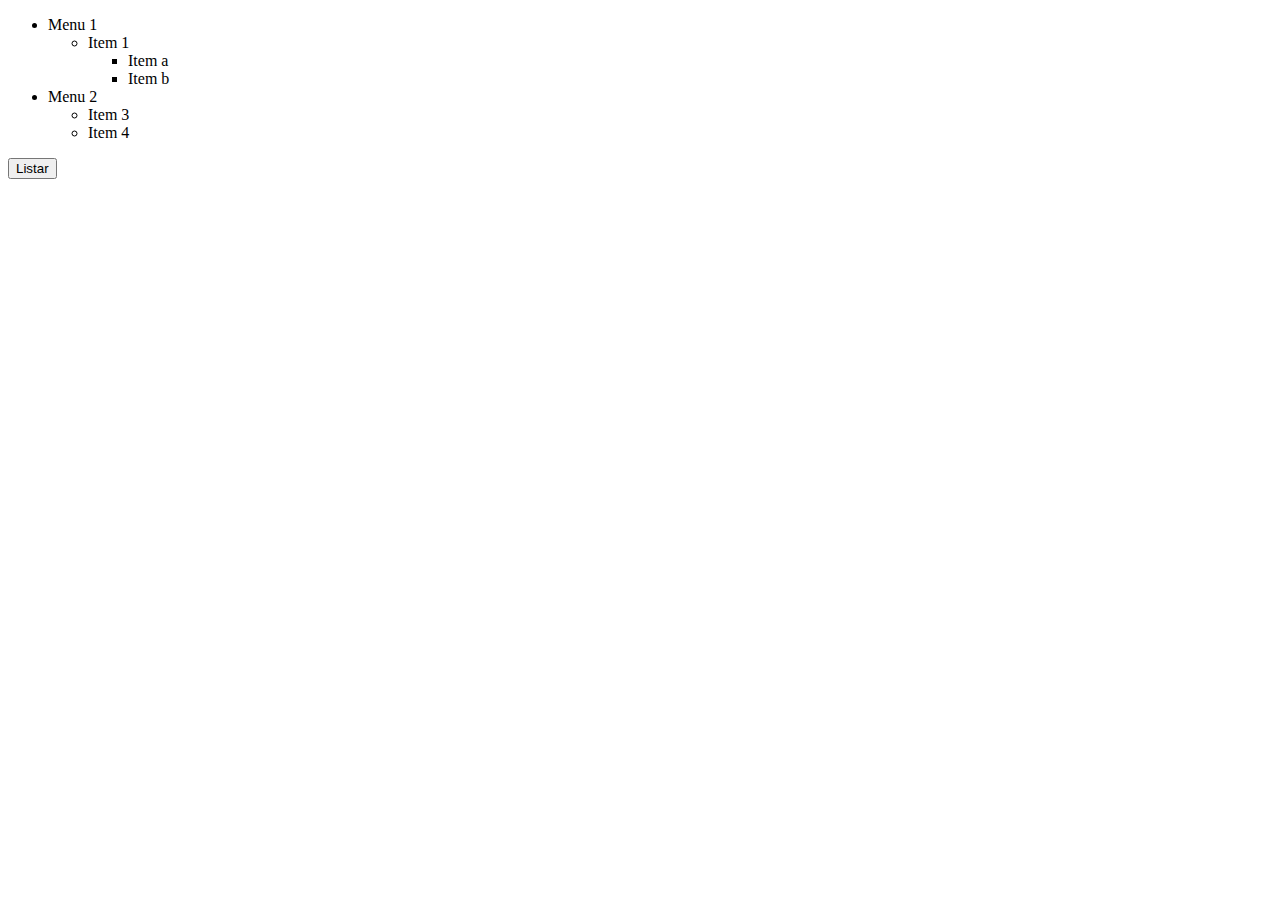
<file: ej12/index.html>
<!DOCTYPE html>
<html lang="en">
<head>
    <meta charset="UTF-8">
    <meta name="viewport" content="width=device-width, initial-scale=1.0">
    <title>Document</title>
</head>
<body>
    <ul id="arbol">
        <li>Menu 1
            <ul>
                <li>Item 1
                    <ul>
                        <li>Item a</li>
                        <li>Item b</li>
                    </ul>
                </li>
            </ul>
        </li>
        <li>Menu 2
            <ul>
                <li>Item 3</li>
                <li>Item 4</li>
            </ul>
        </li>
    </ul>
    <input id="listar" type="button" value="Listar"/>
    <script src="./index.js"></script>
</body>
</file>
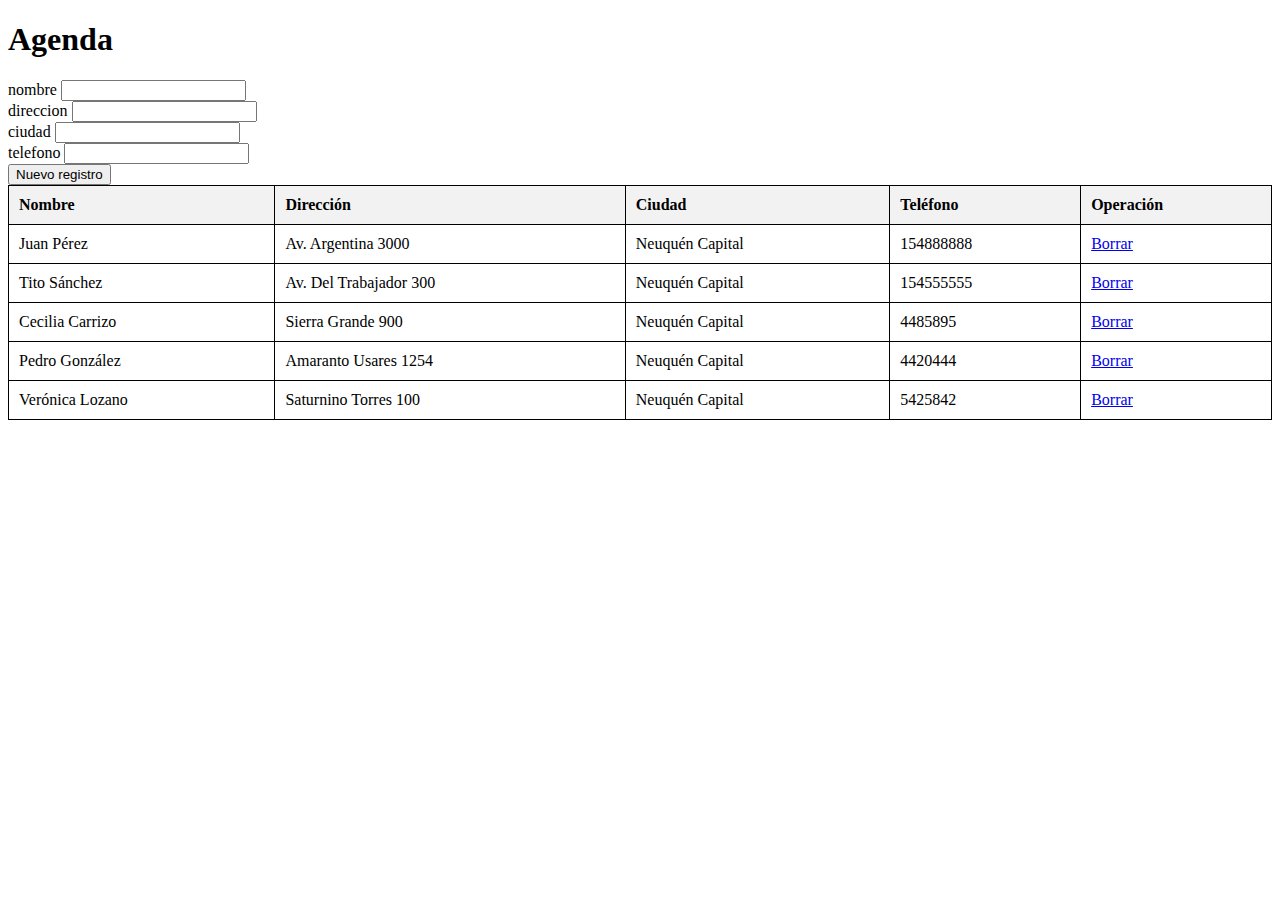
<file: ej13/index.html>
<!DOCTYPE html>
<html lang="en">
<head>
    <meta charset="UTF-8">
    <meta name="viewport" content="width=device-width, initial-scale=1.0">
    <title>Agenda</title>
    <link rel="stylesheet" href="style.css">
</head>
<body>
    <h1>Agenda</h1>
    <form action="#">
        <label for="nombre">nombre</label>
        <input id="nombre" type="text"><br>
        <label for="direccion">direccion</label>
        <input id="direccion" type="text"><br>
        <label for="ciudad">ciudad</label>
        <input id="ciudad" type="text"><br>
        <label for="telefono">telefono</label>
        <input id="telefono" type="text"><br>
        <button type="button" id="ingresar">Nuevo registro</button>
    </form>
    <table id="tabla">
        <tr>
            <th>Nombre</th>
            <th>Dirección</th>
            <th>Ciudad</th>
            <th>Teléfono</th>
            <th>Operación</th>
        </tr>
    </table>
    <script src="./index.js"></script>
</body>
</html>
</file>
<file: ej13/style.css>
table {
    width: 100%;
    border-collapse: collapse;
}
th, td {
    border: 1px solid black;
    padding: 10px;
    text-align: left;
}
th {
    background-color: #f2f2f2;
}
caption {
    caption-side: top;
    font-weight: bold;
    margin-bottom: 10px;
}
</file>
